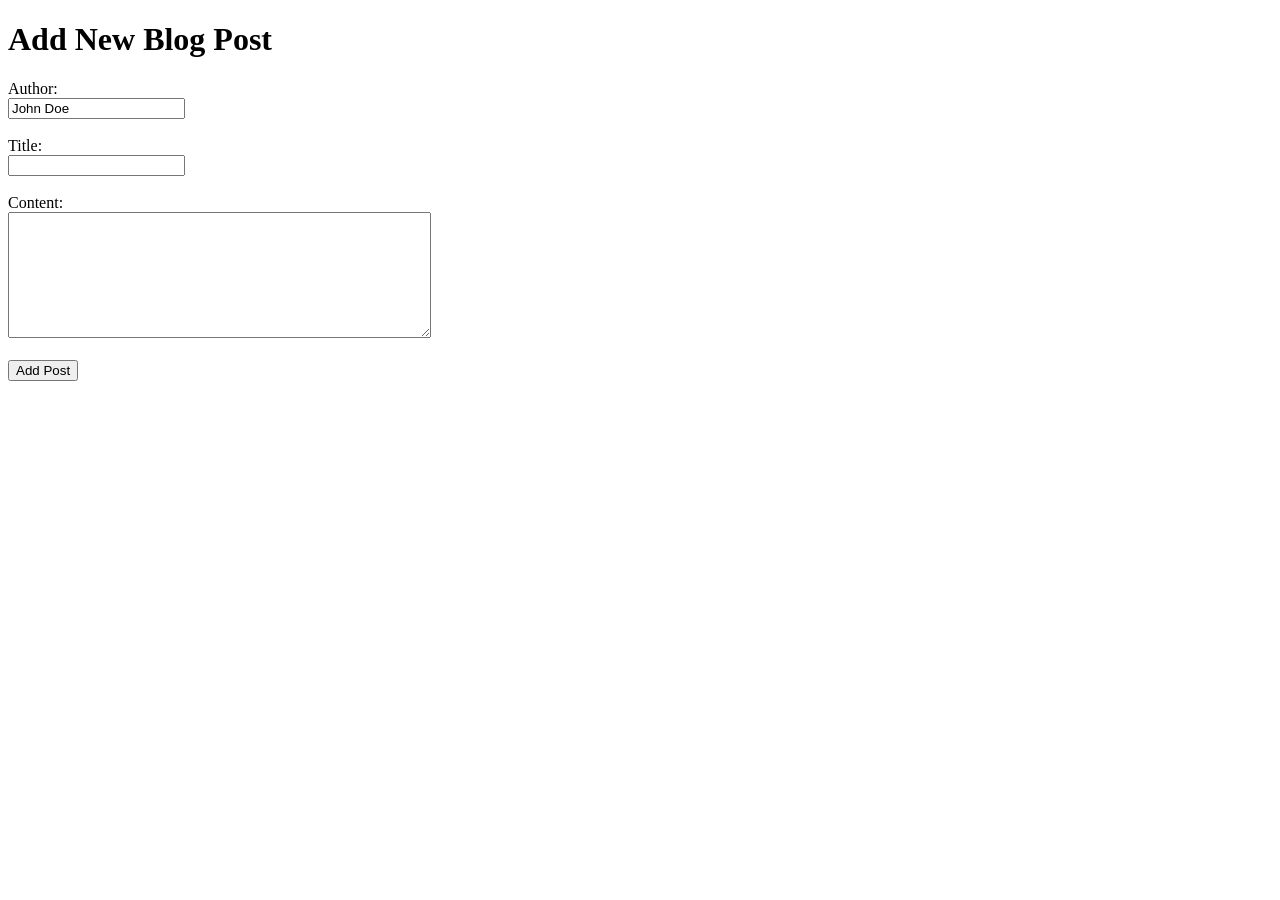
<file: templates/add.html>
<!DOCTYPE html>
<html lang="en">
<head>
    <meta charset="UTF-8">
    <title>Title</title>
</head>
<body>
    <h1>Add New Blog Post</h1>

    <form action="{{ url_for('add') }}" method="POST">
        <label for="author">Author:</label><br>
        <input type="text" id="author" name="author" value="John Doe" required><br><br>

        <label for="title">Title:</label><br>
        <input type="text" id="title" name="title" required><br><br>

        <label for="content">Content:</label><br>
        <textarea id="content" name="content" rows="8" cols="50" required></textarea><br><br>

        <input type="submit" value="Add Post">
    </form>
</body>
</html>
</file>
